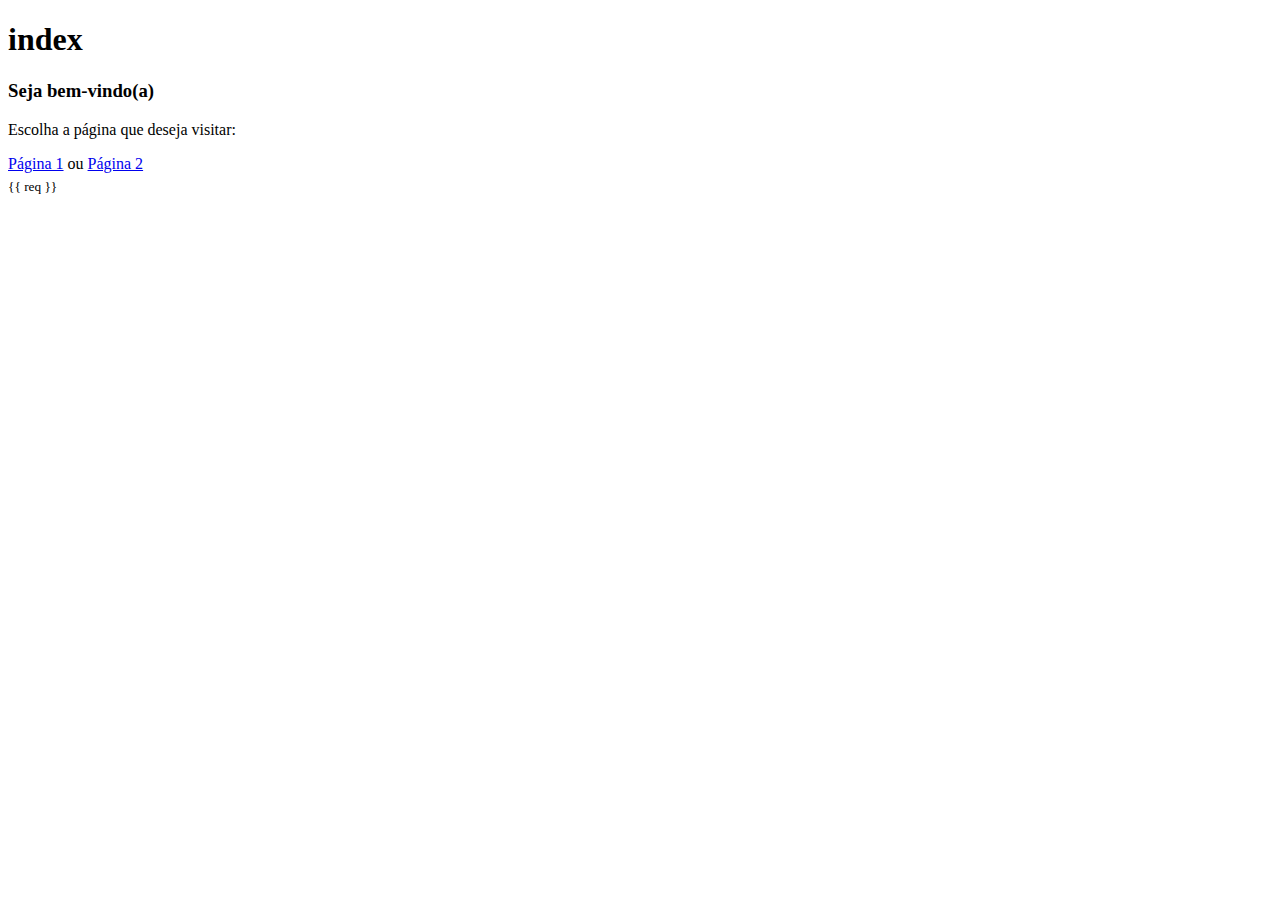
<file: routing/templates/index.html>
<!DOCTYPE html>
<html>
    <head>
        <meta charset="utf-8">
        <title>index - routing</title>
    </head>
    <body>
        <h1>index</h1>
        <h3>Seja bem-vindo(a)</h3>

        <p>Escolha a página que deseja visitar:</p>
        <a href="/page1/">Página 1</a> ou <a href="/page2/">Página 2</a>

        <br>

        <sub>{{ req }}</sub>
    </body>
</html>
</file>
